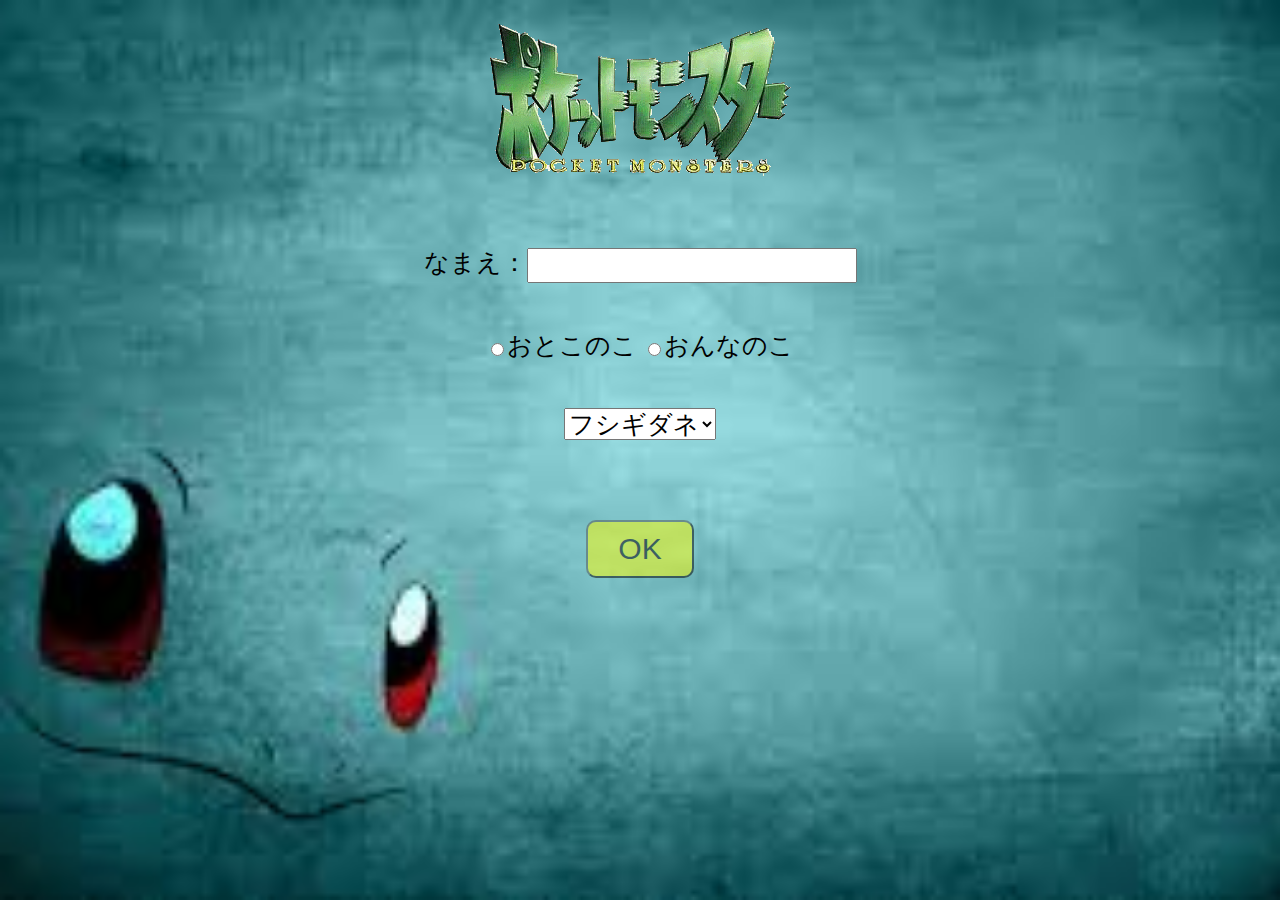
<file: first.html>
<!DOCTYPE html>
<html lang="en">
<head>
    <meta charset="UTF-8">
    <meta name="viewport" content="width=device-width, initial-scale=1.0">
    <meta http-equiv="X-UA-Compatible" content="ie=edge">
    <link rel="stylesheet" href="assets/css/reset.css">
    <link rel="stylesheet" href="assets/css/style.css">
    <title>カントー地方</title>
</head>
<body>
    <div class="logo flex">
        <img src="img/pokemon_logo.gif">
    </div>
    <form method="POST" action="first.php">
        <label>
            なまえ：<input id="name" type="text" name="name">
        </label>
        <label>
            <input type="radio" name="gender" value="boy">おとこのこ
            <input type="radio" name="gender" value="girl">おんなのこ
        </label>
        <select name="pokemon">
            <option value="フシギダネ">フシギダネ</option>
            <option value="ヒトカゲ">ヒトカゲ</option>
            <option value="ゼニガメ">ゼニガメ</option>
        </select>
        <input id="submit" type="submit" value="NEXT" style="display: none">
    </form>
    <div class="checkBtn">
        <button id="check">OK</button>
    </div>
    <div class="flex">
        <img id="ghost" src="img/ghost.png">
        <img id="gengar" src="img/gengar.png">
    </div>
    <script src="https://ajax.googleapis.com/ajax/libs/jquery/3.4.1/jquery.min.js"></script>
    <script src="assets/js/app.js"></script>
</body>
</html>
</file>
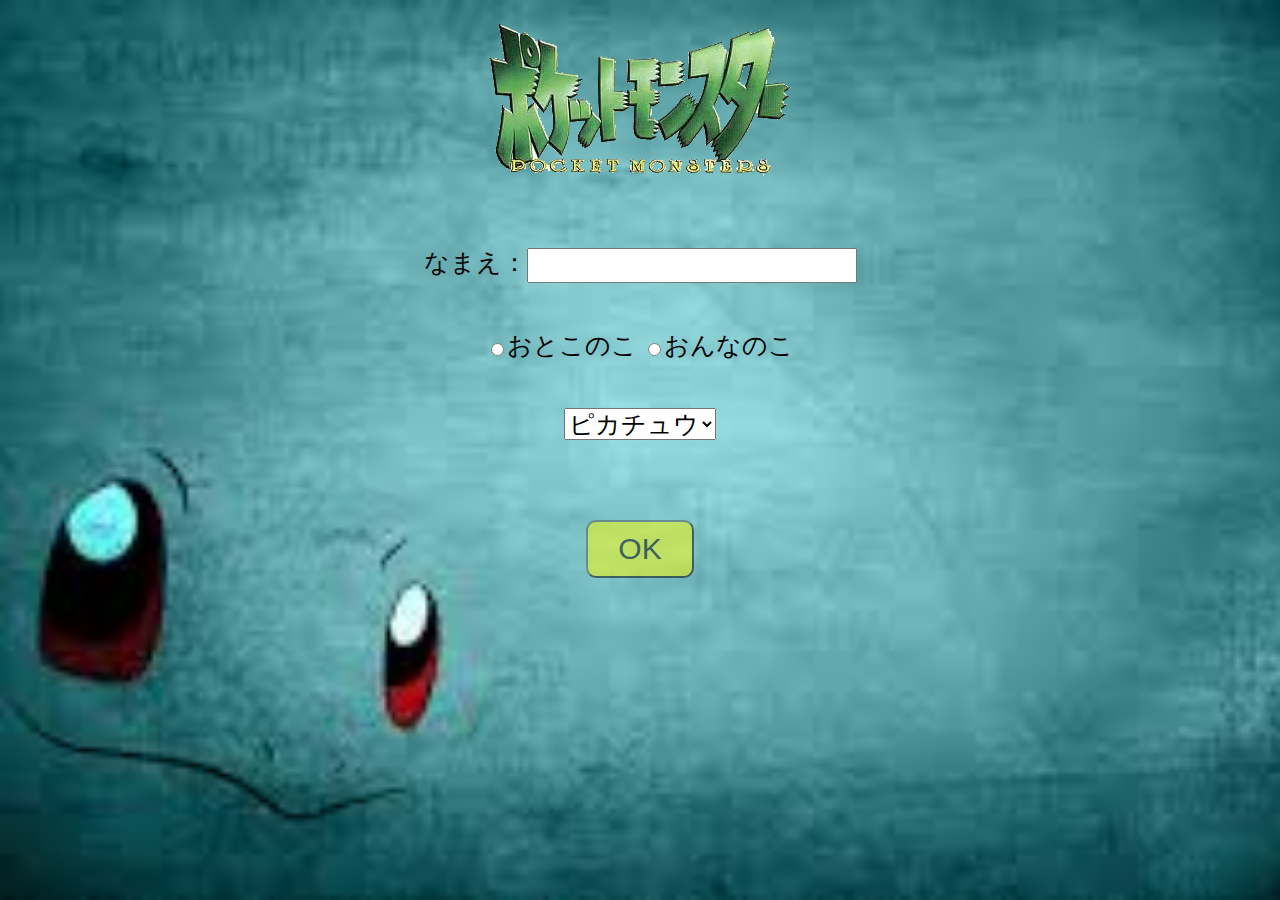
<file: pikachu.html>
<!DOCTYPE html>
<html lang="en">
<head>
    <meta charset="UTF-8">
    <meta name="viewport" content="width=device-width, initial-scale=1.0">
    <meta http-equiv="X-UA-Compatible" content="ie=edge">
    <link rel="stylesheet" href="assets/css/reset.css">
    <link rel="stylesheet" href="assets/css/style.css">
    <title>ピカチュウ版</title>
</head>
<body>
    <div class="logo flex">
        <img src="img/pokemon_logo.gif">
    </div>
    <form method="POST" action="pikachu.php">
        <label>
            なまえ：<input id="name" type="text" name="name">
        </label>
        <label>
            <input type="radio" name="gender" value="boy">おとこのこ
            <input type="radio" name="gender" value="girl">おんなのこ
        </label>
        <select name="pokemon">
            <option value="ピカチュウ">ピカチュウ</option>
        </select>
        <input id="submit" type="submit" value="NEXT" style="display: none">
    </form>
    <div class="checkBtn">
        <button id="check">OK</button>
    </div>
    <div class="flex">
        <img id="ghost" src="img/ghost.png">
        <img id="gengar" src="img/gengar.png">
    </div>
    <script src="https://ajax.googleapis.com/ajax/libs/jquery/3.4.1/jquery.min.js"></script>
    <script src="assets/js/app.js"></script>
</body>
</html>
</file>
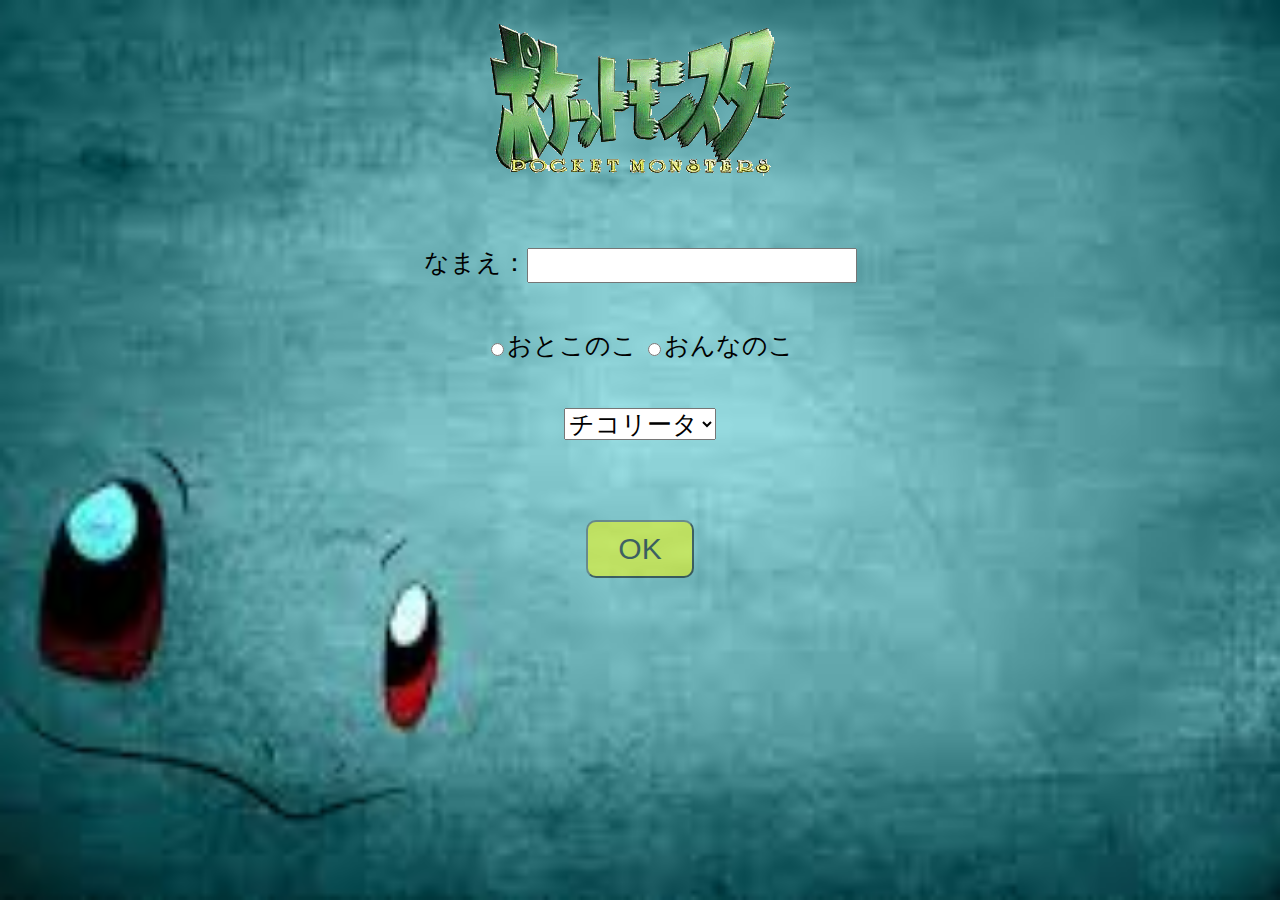
<file: second.html>
<!DOCTYPE html>
<html lang="en">
<head>
    <meta charset="UTF-8">
    <meta name="viewport" content="width=device-width, initial-scale=1.0">
    <meta http-equiv="X-UA-Compatible" content="ie=edge">
    <link rel="stylesheet" href="assets/css/reset.css">
    <link rel="stylesheet" href="assets/css/style.css">
    <title>ジョウト地方</title>
</head>
<body>
    <div class="logo flex">
        <img src="img/pokemon_logo.gif">
    </div>
    <form method="POST" action="second.php">
        <label>
            なまえ：<input id="name" type="text" name="name">
        </label>
        <label>
            <input type="radio" name="gender" value="boy">おとこのこ
            <input type="radio" name="gender" value="girl">おんなのこ
        </label>
        <select name="pokemon">
            <option value="チコリータ">チコリータ</option>
            <option value="ヒノアラシ">ヒノアラシ</option>
            <option value="ワニノコ">ワニノコ</option>
        </select>
        <input id="submit" type="submit" value="NEXT" style="display: none">
    </form>
    <div class="checkBtn">
        <button id="check">OK</button>
    </div>
    <div class="flex">
        <img id="ghost" src="img/ghost.png">
        <img id="gengar" src="img/gengar.png">
    </div>
    <script src="https://ajax.googleapis.com/ajax/libs/jquery/3.4.1/jquery.min.js"></script>
    <script src="assets/js/app.js"></script>
</body>
</html>
</file>
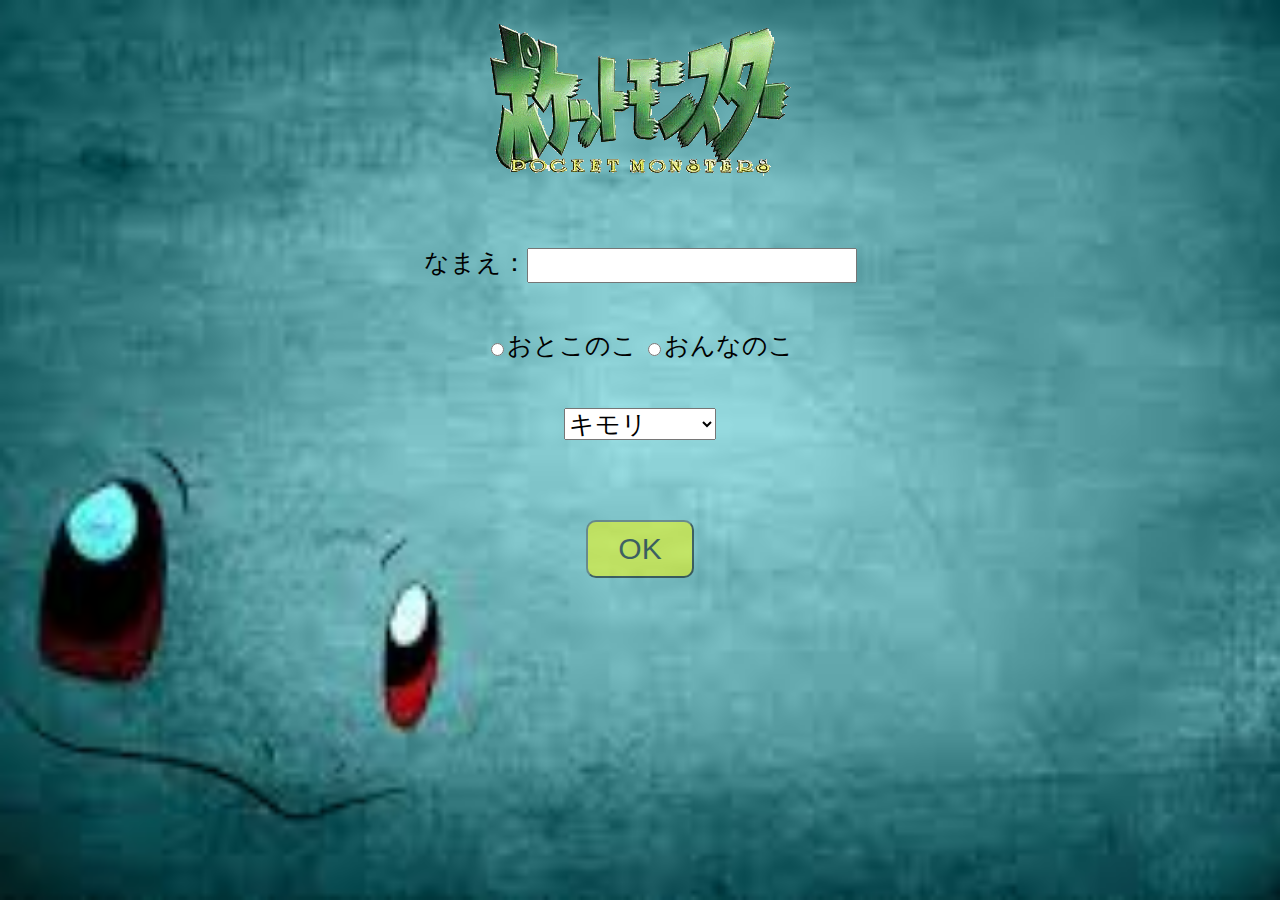
<file: third.html>
<!DOCTYPE html>
<html lang="en">
<head>
    <meta charset="UTF-8">
    <meta name="viewport" content="width=device-width, initial-scale=1.0">
    <meta http-equiv="X-UA-Compatible" content="ie=edge">
    <link rel="stylesheet" href="assets/css/reset.css">
    <link rel="stylesheet" href="assets/css/style.css">
    <title>ホウエン地方</title>
</head>
<body>
    <div class="logo flex">
        <img src="img/pokemon_logo.gif">
    </div>
    <form method="POST" action="third.php">
        <label>
            なまえ：<input id="name" type="text" name="name">
        </label>
        <label>
            <input type="radio" name="gender" value="boy">おとこのこ
            <input type="radio" name="gender" value="girl">おんなのこ
        </label>
        <select name="pokemon">
            <option value="キモリ">キモリ</option>
            <option value="アチャモ">アチャモ</option>
            <option value="ミズゴロウ">ミズゴロウ</option>
        </select>
        <input id="submit" type="submit" value="NEXT" style="display: none">
    </form>
    <div class="checkBtn">
        <button id="check">OK</button>
    </div>
    <div class="flex">
        <img id="ghost" src="img/ghost.png">
        <img id="gengar" src="img/gengar.png">
    </div>
    <script src="https://ajax.googleapis.com/ajax/libs/jquery/3.4.1/jquery.min.js"></script>
    <script src="assets/js/app.js"></script>
</body>
</html>
</file>
<file: assets/css/style.css>
body {
    background: url(../../img/top_bg.jpeg);
    background-attachment: fixed;
    background-size: cover;
    background-repeat: no-repeat;
    background-position: center;
}

.logo {
    margin: 20px 0;
}

.flex {
    display: flex;
    justify-content: center;
}

/* トップページ */
.card {
    background-color: transparent;
    margin-top: 40px;
}

.card-title {
    font-weight: bold;
    font-style: italic;
}

/* フォームページ */
form {
    display: flex;
    flex-direction: column;
    align-items: center;
    margin-top: 70px;
    font-size: 25px;
}

input, select {
    font-size: 25px;
}

form label {
    margin-bottom: 50px
}

.checkBtn {
    display: flex;
    justify-content: center;
}

#submit, #check {
    margin-top: 80px;
    border-radius: 10px;
    background-color: yellow;
    cursor: pointer;
    font-size: 30px;
    padding: 10px 30px;
    opacity: 0.5;
    transition: 0.3s;
}

#submit, #check:hover {
    opacity: 1;
}

#ghost, #gengar {
    position: absolute;
    top: 30%;
    height: 400px;
    display: none;
}

/* wellcomeページ */
main {
    height: 70vh;
}

.center {
    position: relative;
    display: flex;
    flex-direction: column;
    align-items: center;
    width: 50%;
}

.message {
    font-size: 25px;
    line-height: 40px;
    text-align: center;
}

strong {
    color: #FF4F02;
    font-size: 40px;
}

#pokeball {
    height: 40%;
    margin-top: 40px;
    cursor: pointer;
}

#pokemon {
    position: absolute;
    top: 50px;
    height: 400px;
    display: none;
}
</file>
